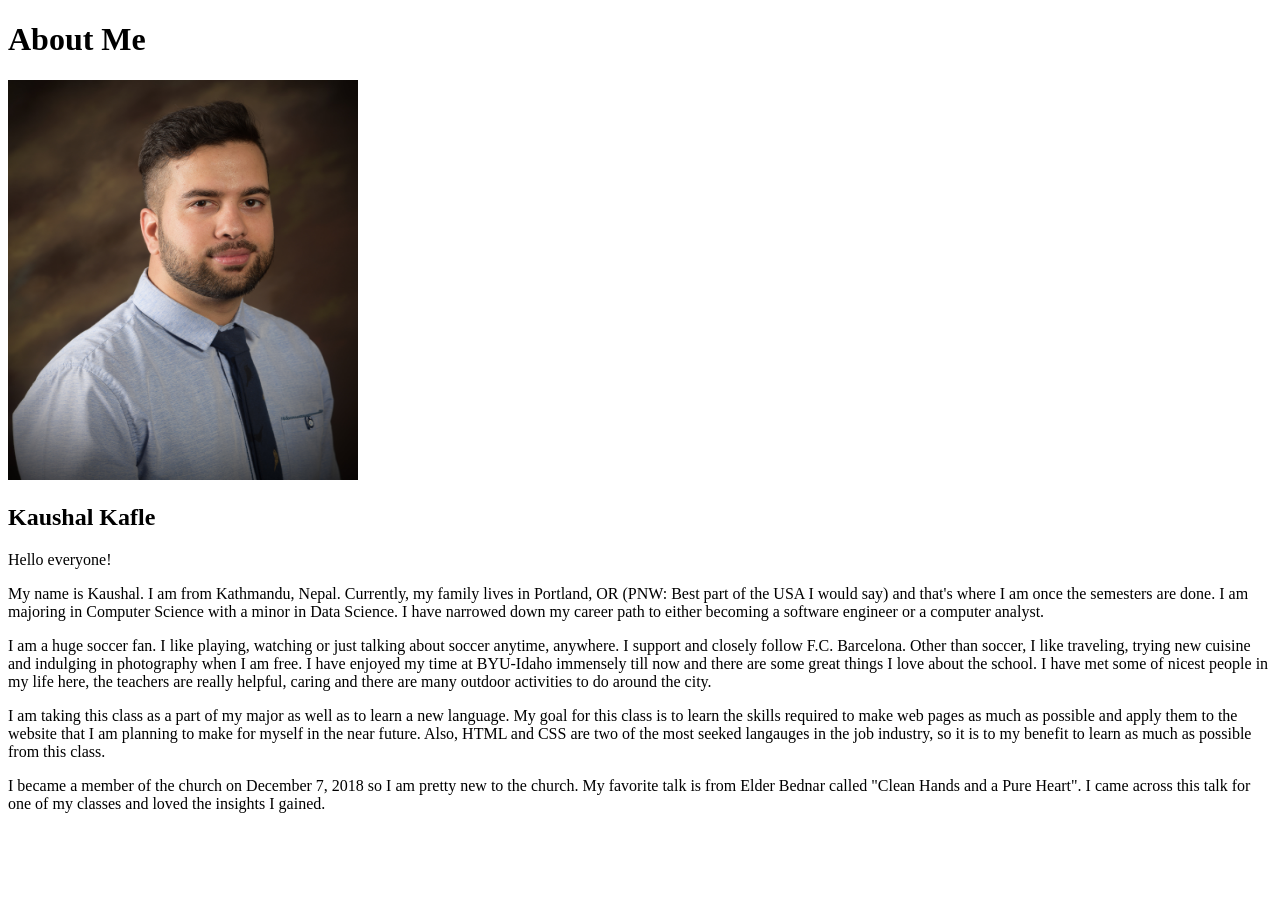
<file: aboutme/index.html>
<!DOCTYPE html>
<html lang="en">
<head>
    <meta charset="UTF-8">
    <meta http-equiv="X-UA-Compatible" content="IE=edge">
    <meta name="viewport" content="width=device-width, initial-scale=1.0">
    <title>All About Me</title>
</head>
<body>
    <h1>About Me</h1>
    <img alt="Image of me?" src="images/KaushalKafle_LinkedIn.jpg" width="350" height="400" >
    <h2>Kaushal Kafle</h2>
        <p>Hello everyone!</p>
      <p>
        My name is Kaushal. I am from Kathmandu, Nepal. Currently, my family lives in Portland, OR (PNW: Best part of the USA I would say) and that's where I am once the semesters are done. I am majoring in Computer Science with a minor in Data Science. I have narrowed down my career path to either becoming a software engineer or a computer analyst. 
      </p>
      <p>
        I am a huge soccer fan. I like playing, watching or just talking about soccer anytime, anywhere. I support and closely follow F.C. Barcelona. Other than soccer, I like traveling, trying new cuisine and indulging in photography when I am free. I have enjoyed my time at BYU-Idaho immensely till now and there are some great things I love about the school. I have met some of nicest people in my life here, the teachers are really helpful, caring and there are many outdoor activities to do around the city.  
      </p>
      <p>
        I am taking this class as a part of my major as well as to learn a new language. My goal for this class is to learn the skills required to make web pages as much as possible and apply them to the website that I am planning to make for myself in the near future. Also, HTML and CSS are two of the most seeked langauges in the job industry, so it is to my benefit to learn as much as possible from this class. 
      </p>
      <p>
        I became a member of the church on December 7, 2018 so I am pretty new to the church. My favorite talk is from Elder Bednar called "Clean Hands and a Pure Heart". I came across this talk for one of my classes and loved the insights I gained. 
      </p>
</body>
</html>
</file>
